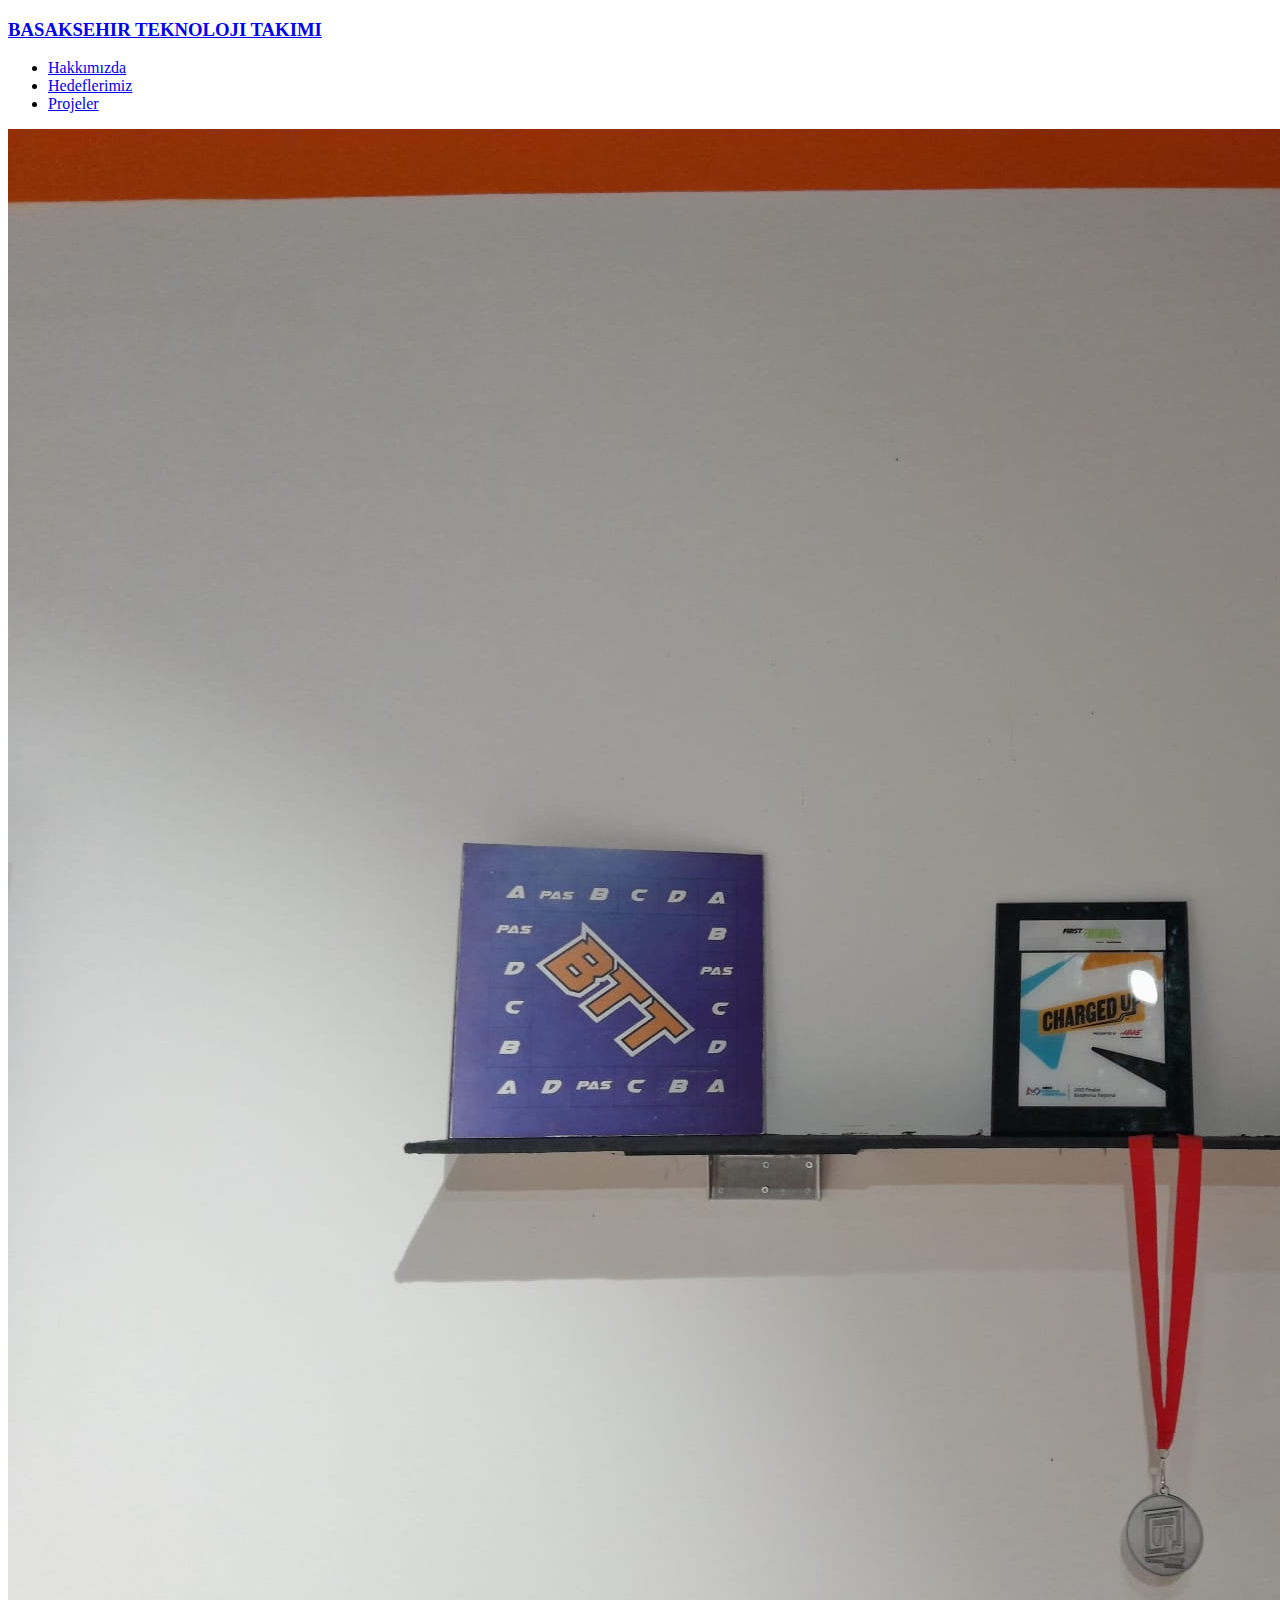
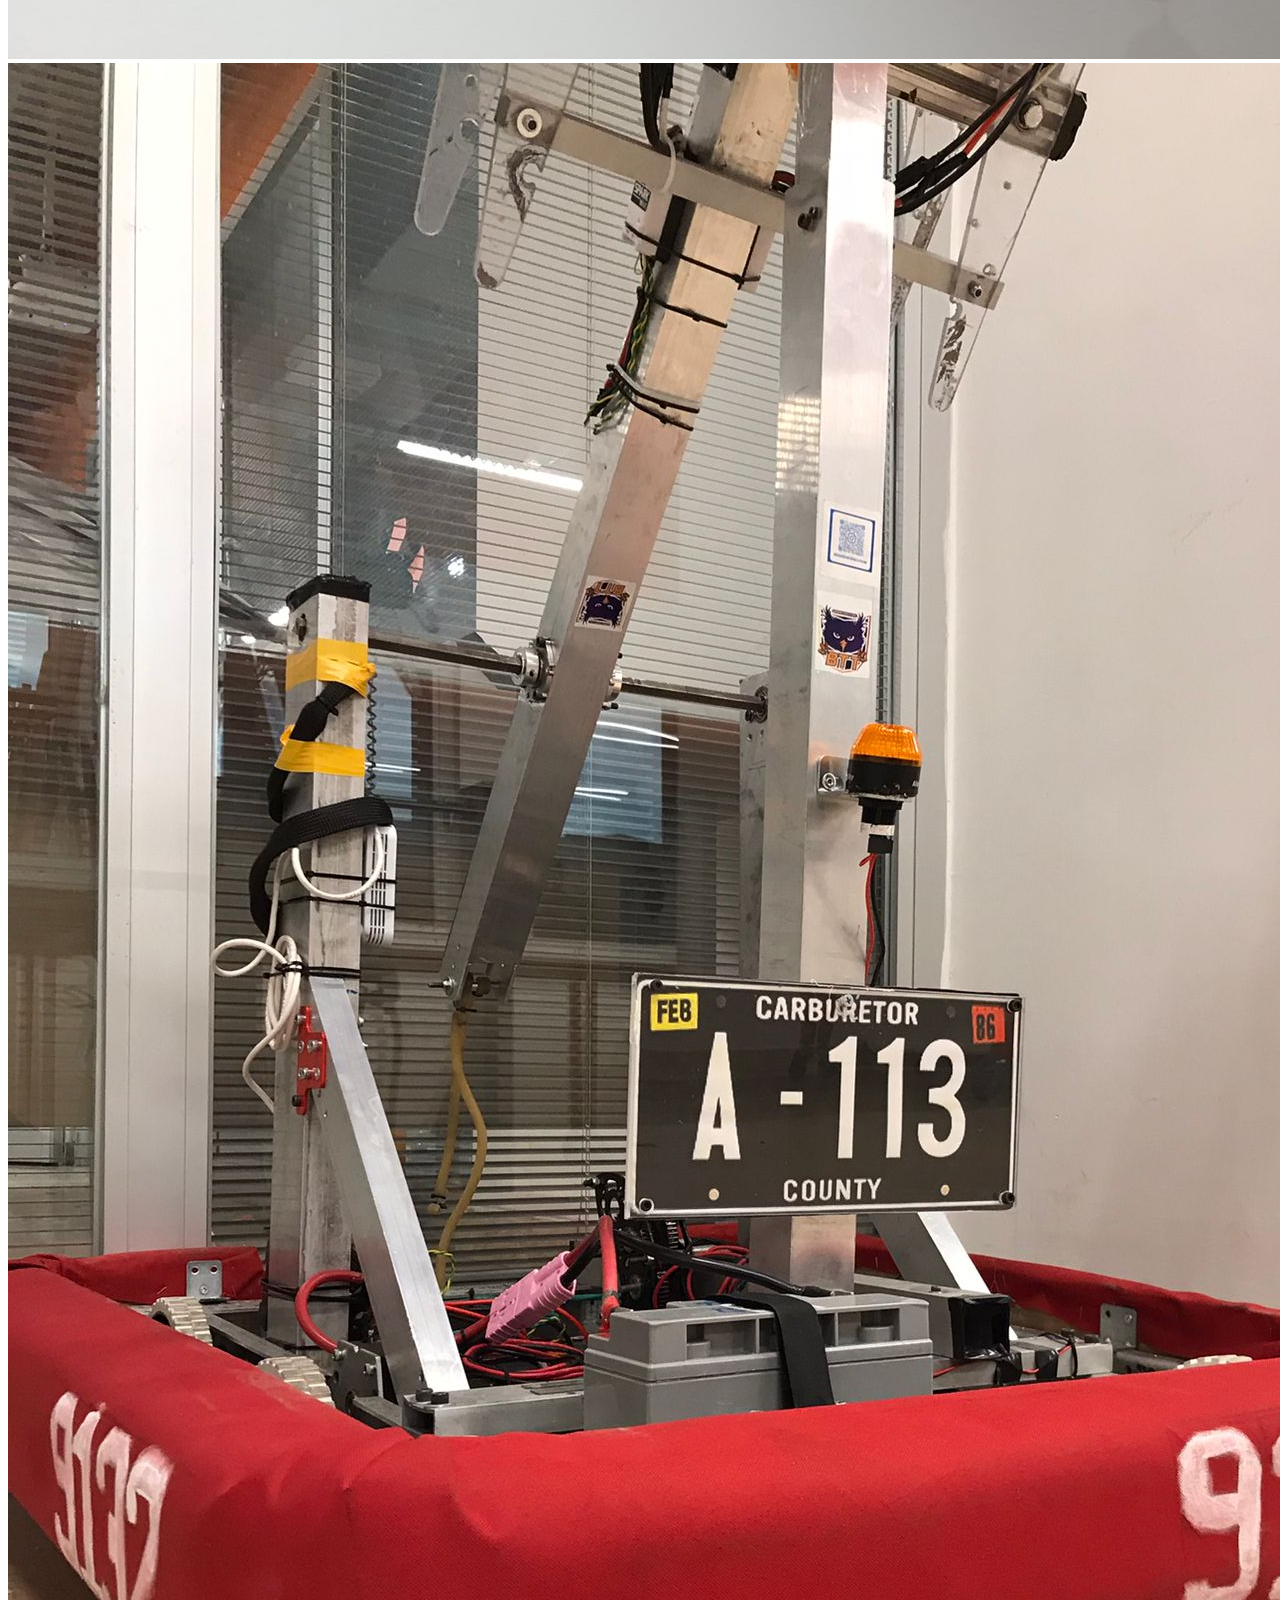
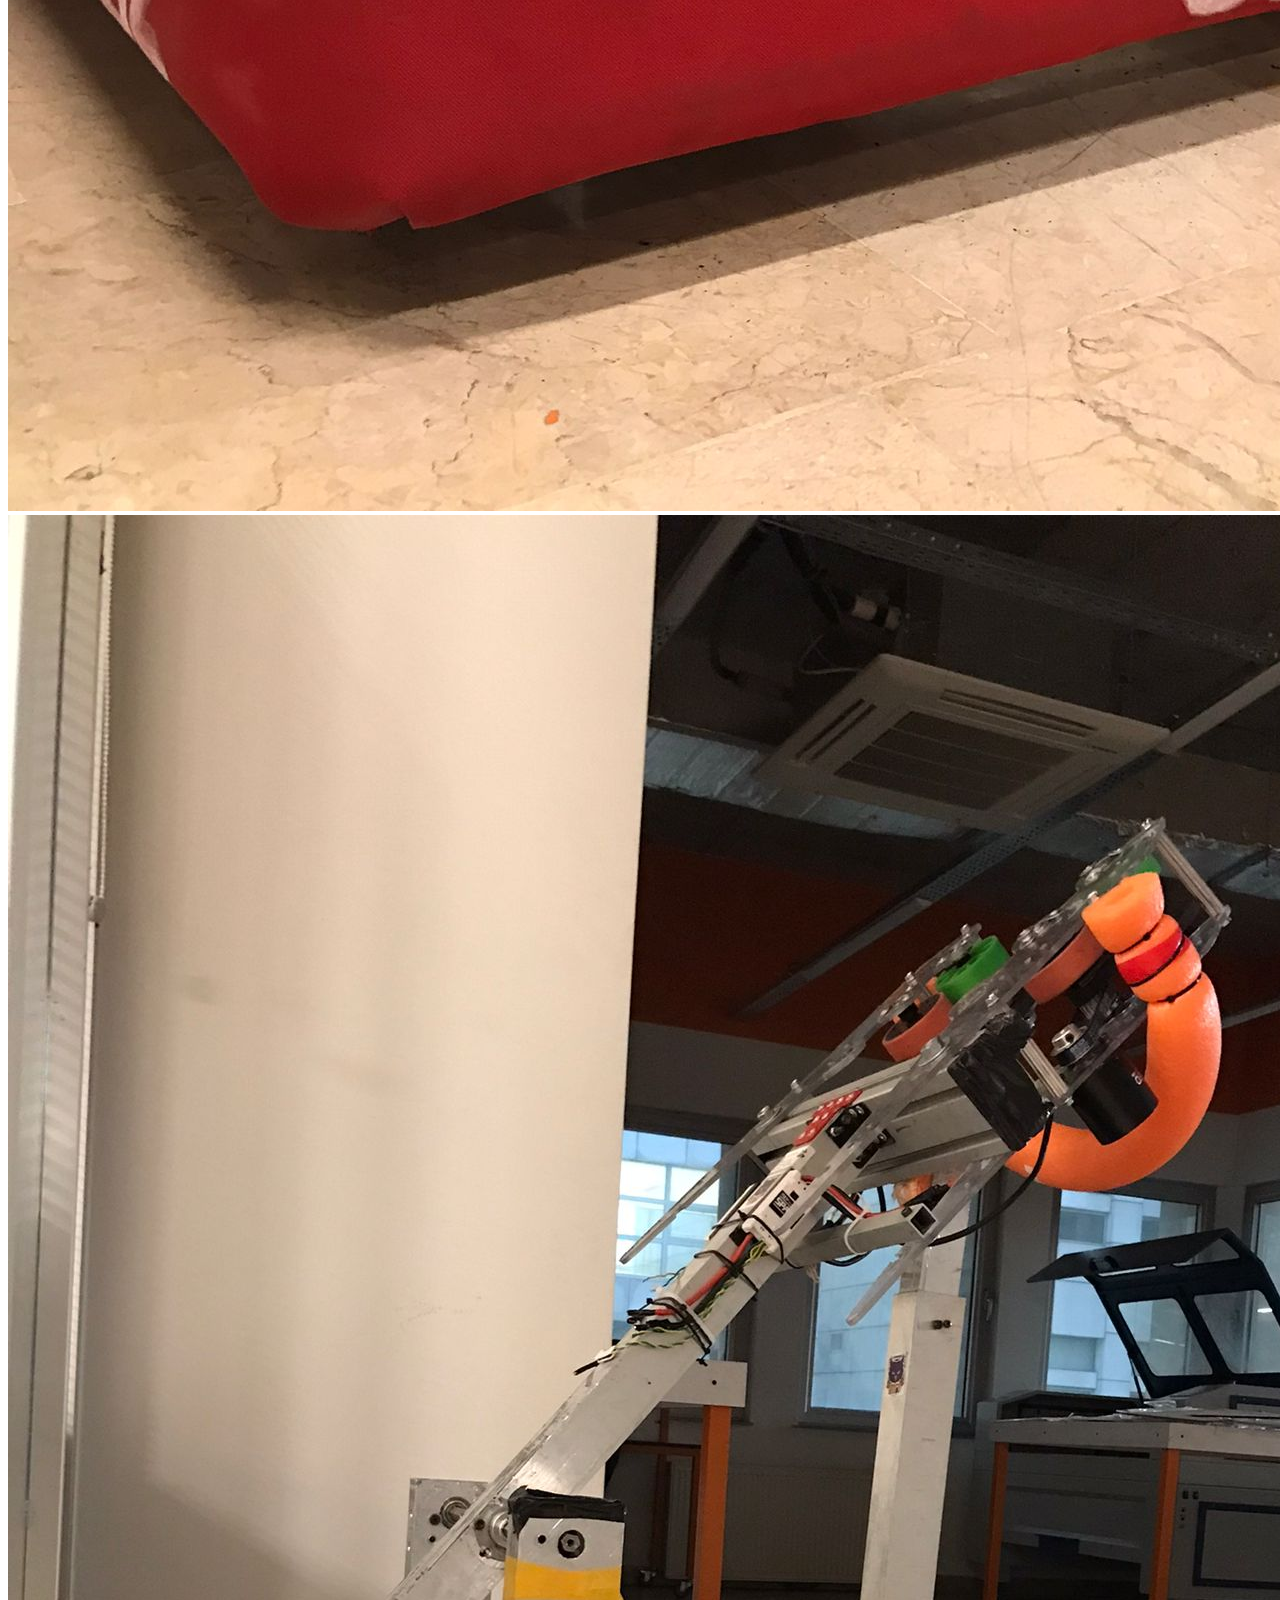
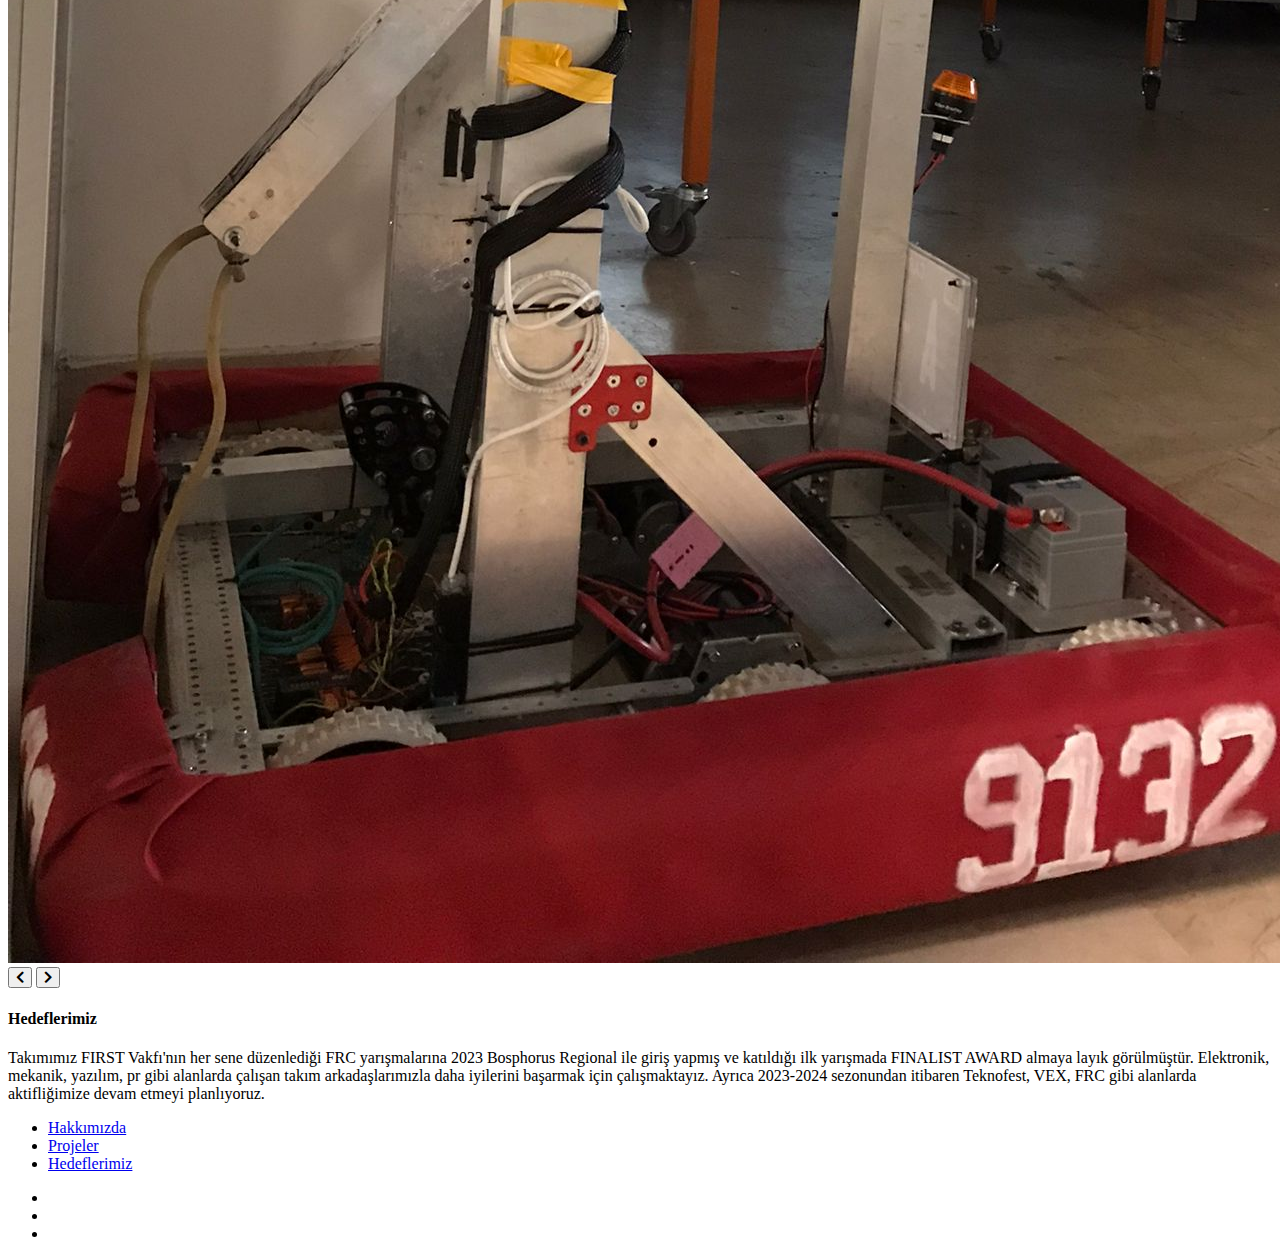
<file: projeler.html>
<!DOCTYPE html>
<html lang="en">
<head>
    <meta charset="UTF-8">
    <meta name="viewport" content="width=device-width, initial-scale=1.0">
    <link rel="preconnect" href="https://fonts.googleapis.com">
    <link rel="preconnect" href="https://fonts.googleapis.com">
    <link rel="preconnect" href="https://fonts.gstatic.com" crossorigin>
    <link href="https://fonts.googleapis.com/css2?family=Acme&display=swap" rel="stylesheet">
    <link href="https://fonts.cdnfonts.com/css/airstrike" rel="stylesheet">
    <link rel="stylesheet" href="https://cdnjs.cloudflare.com/ajax/libs/font-awesome/5.15.4/css/all.min.css">
    <link rel="stylesheet" href="ortak.css">
    <title>Projeler</title>
</head>
<body>
    <header>
        <h3><a href="index.html">BASAKSEHIR TEKNOLOJI TAKIMI</a></h3>
        <div class="navbar">
            <div class="burger-icon" onclick="toggleMenu()">
                <div class="bar"></div>
                <div class="bar"></div>
                <div class="bar"></div>
            </div>
            <ul id="menu">
                <li><a href="hakkimizda.html">Hakkımızda</a></li>
                <li><a href="#">Hedeflerimiz</a></li>
                <li><a href="#">Projeler</a></li>
            </ul>
        </div>
    </header>

    <section>
        <div class="slider-container">
            <div class="slider">
            <img src="imagesBTT3/229.jpeg" alt="Resim 1">
            <img src="imagesBTT3/227.jpeg" alt="Resim 2">
            <img src="imagesBTT3/228.jpeg" alt="Resim 3">
            </div>
            <div class="slider-controls">
            <button class="prev-button"><i class="fas fa-chevron-left"></i></button>
            <button class="next-button"><i class="fas fa-chevron-right"></i></button>
            </div>
        </div>
        <h4>Hedeflerimiz</h4>
        <p>Takımımız FIRST Vakfı'nın her sene düzenlediği FRC yarışmalarına 2023 Bosphorus Regional ile giriş yapmış ve katıldığı ilk yarışmada FINALIST AWARD almaya layık görülmüştür. Elektronik, mekanik, yazılım, pr gibi alanlarda çalışan takım arkadaşlarımızla daha iyilerini başarmak için çalışmaktayız. Ayrıca 2023-2024 sezonundan itibaren Teknofest, VEX, FRC gibi alanlarda aktifliğimize devam etmeyi planlıyoruz.</p>
    </section>


    <footer>
        <ul class="altMenu">
            <li><a href="hakkimizda.html">Hakkımızda</a></li>
            <li><a href="projeler.html">Projeler</a></li>
            <li><a href="hedeflerimiz.html">Hedeflerimiz</a></li>
        </ul>
        <ul class="sosyalMedya">
            <div class="instagram-icon"></div>
            <li><a href="#"></a></li>
            <li><a href="#"></a></li>
            <li><a href="#"></a></li>
        </ul>
    </footer>

    <script src="ortak.js"></script>
</body>
</html>
</file>
<file: ortak.css>
let slider = document.querySelector('.slider');
let images = document.querySelectorAll('.slider img');
let prevButton = document.querySelector('.prev-button');
let nextButton = document.querySelector('.next-button');

let currentImageIndex = 0;

prevButton.addEventListener('click', function() {
  currentImageIndex--;
  if (currentImageIndex < 0) {
    currentImageIndex = images.length - 1;
  }
  updateSlider();
});

nextButton.addEventListener('click', function() {
  currentImageIndex++;
  if (currentImageIndex === images.length) {
    currentImageIndex = 0;
  }
  updateSlider();
});

function updateSlider() {
  let translateXValue = -currentImageIndex * 100;
  slider.style.transform = `translateX(${translateXValue}%)`;
}

function toggleMenu() {
  let menu = document.getElementById("menu");
  menu.classList.toggle("show");
}
</file>
